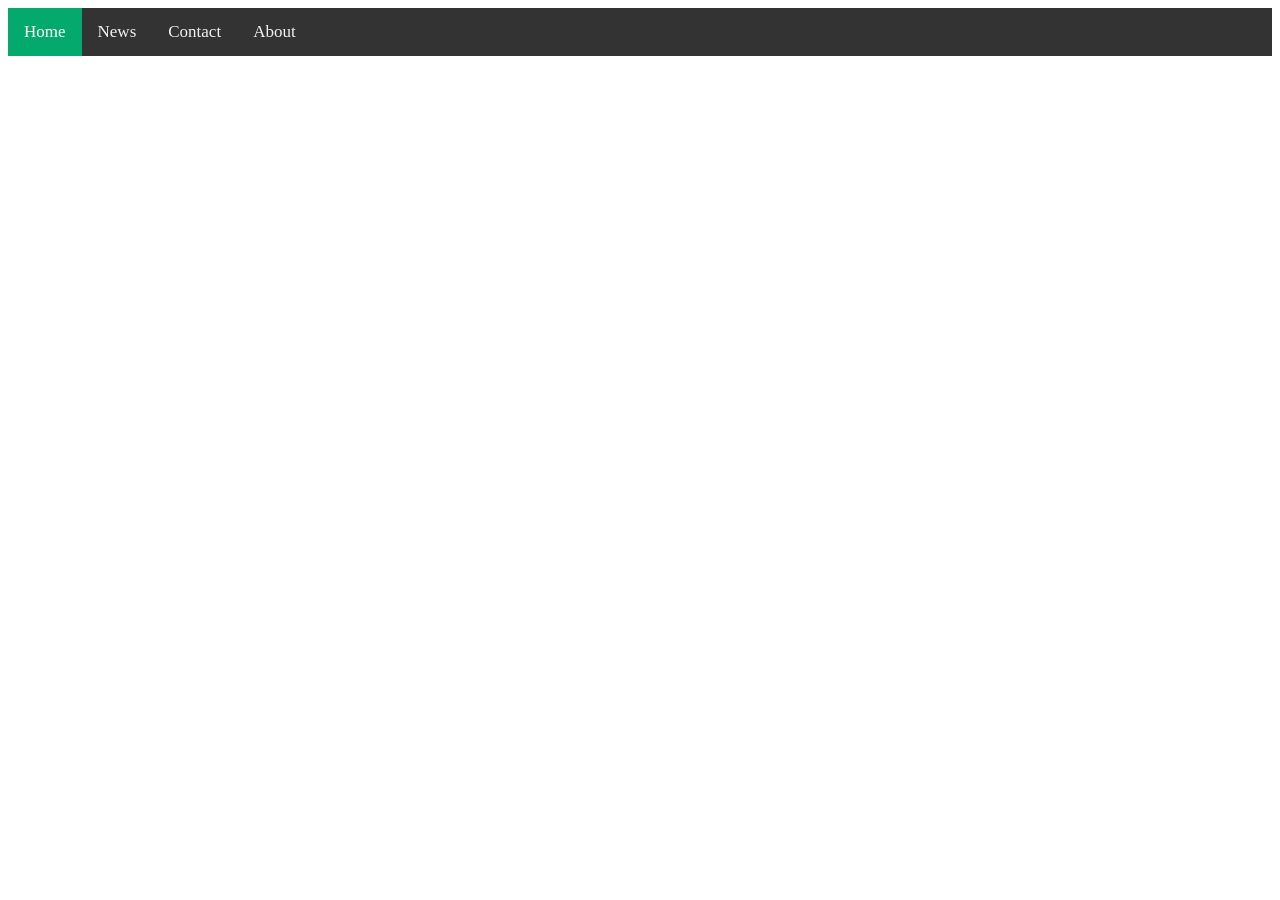
<file: index.html>
<!DOCTYPE html>
<html lang="en">
<head>
    <meta charset="UTF-8">
    <meta http-equiv="X-UA-Compatible" content="IE=edge">
    <meta name="viewport" content="width=device-width, initial-scale=1.0">
    <title>Responsive Topnav</title>
    <link rel="stylesheet" href="styles.css">
    <link rel="stylesheet" href="https://cdnjs.cloudflare.com/ajax/libs/font-awesome/4.7.0/css/font-awesome.min.css">
</head>
<body>

    <div class="topnav" id="myTopnav">
        <a href="#home" class="active">Home</a>
        <a href="#news">News</a>
        <a href="#contact">Contact</a>
        <a href="#about">About</a>
        <a href="javascript:void(0);" class="icon" onclick="myFunction()">
            <i class="fa fa-bars"></i>
        </a>
    </div>
    
    <script>
        function myFunction() {
          var x = document.getElementById("myTopnav");
          if (x.className === "topnav") {
            x.className += " responsive";
          } else {
            x.className = "topnav";
          }
        }
        </script>

</body>
</html>
</file>
<file: styles.css>
.topnav {
    background-color: #333;
    overflow: hidden;
}

.topnav a {
    float: left;
    display: block;
    color: #f2f2f2;
    text-align: center;
    padding: 14px 16px;
    text-decoration: none;
    font-size: 17px;
}

.topnav a:hover {
    background-color: #ddd;
    color: black;
}

.topnav a.active {
    background-color: #04AA6D;
    color: white;
}

.topnav .icon {
    display: none;
}

@media screen and (max-width: 600px) {
    .topnav a:not(:first-child) {display: none;}
    .topnav a.icon {
      float: right;
      display: block;
    }
  }

@media screen and (max-width: 600px) {
    .topnav.responsive {
        position: relative;
    }
    .topnav.responsive a.icon {
        position: absolute;
        right: 0;
        top: 0;
    }
    .topnav.responsive a {
        float: none;
        display: block;
        text-align: center;
    }
}
</file>
